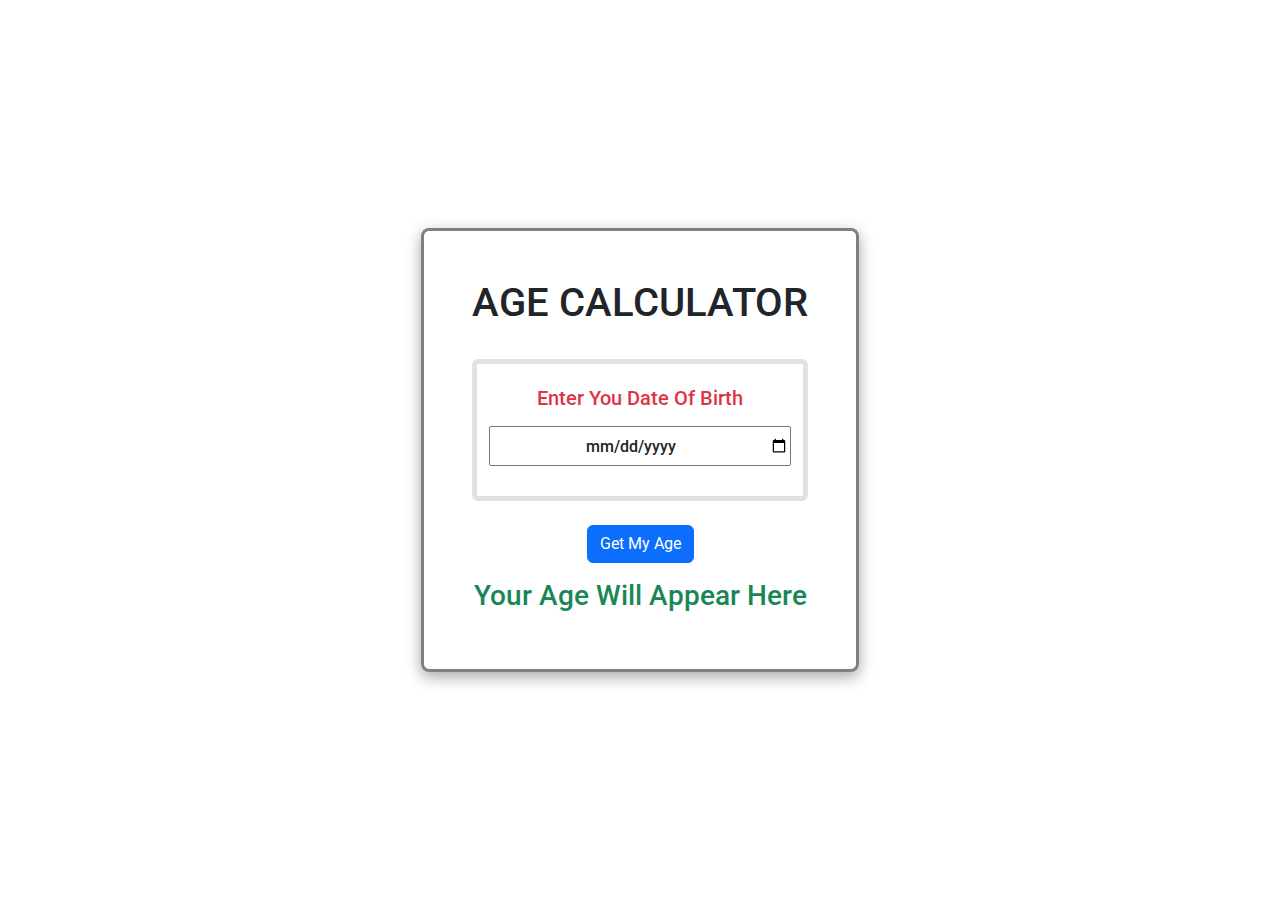
<file: 1-project1 aga calculator/index.html>
<!DOCTYPE html>
<html lang="en">
  <head>
    <meta charset="UTF-8" />
    <meta name="viewport" content="width=device-width, initial-scale=1.0" />
    <title>Age caculator</title>
    <link rel="stylesheet" href="./css/bootstrap.min.css" />
    <link rel="stylesheet" href="css/style.css" />
  </head>
  <body>
    <div id="element" class="age-form d-flex flex-column justify-content-center align-items-center vh-100">
      <div class="layer d-flex flex-column justify-content-center align-items-center p-5 rounded-3 ">
        <h1 class="text-uppercase color text-dark">Age Calculator</h1>
        <form class="form-control d-flex flex-column my-4 border-5">
          <label class="text-center h5 text-capitalize my-3 text-danger" for="dateInput">Enter you date of birth </label>
          <input class="text-center h6 mb-4 py-2" type="date" name="date" id="dateInput">
        </form>
        <button class="btn btn-primary text-capitalize mb-3" id="ageBtn">get my age</button>
        <p class="h3 text-capitalize text-success" id="writeAge">your age will appear here</p>
      </div>
    </div>

    <script src="./js/bootstrap.bundle.js"></script>
    <script src="./js/main.js"></script>
  </body>
</html>
</file>
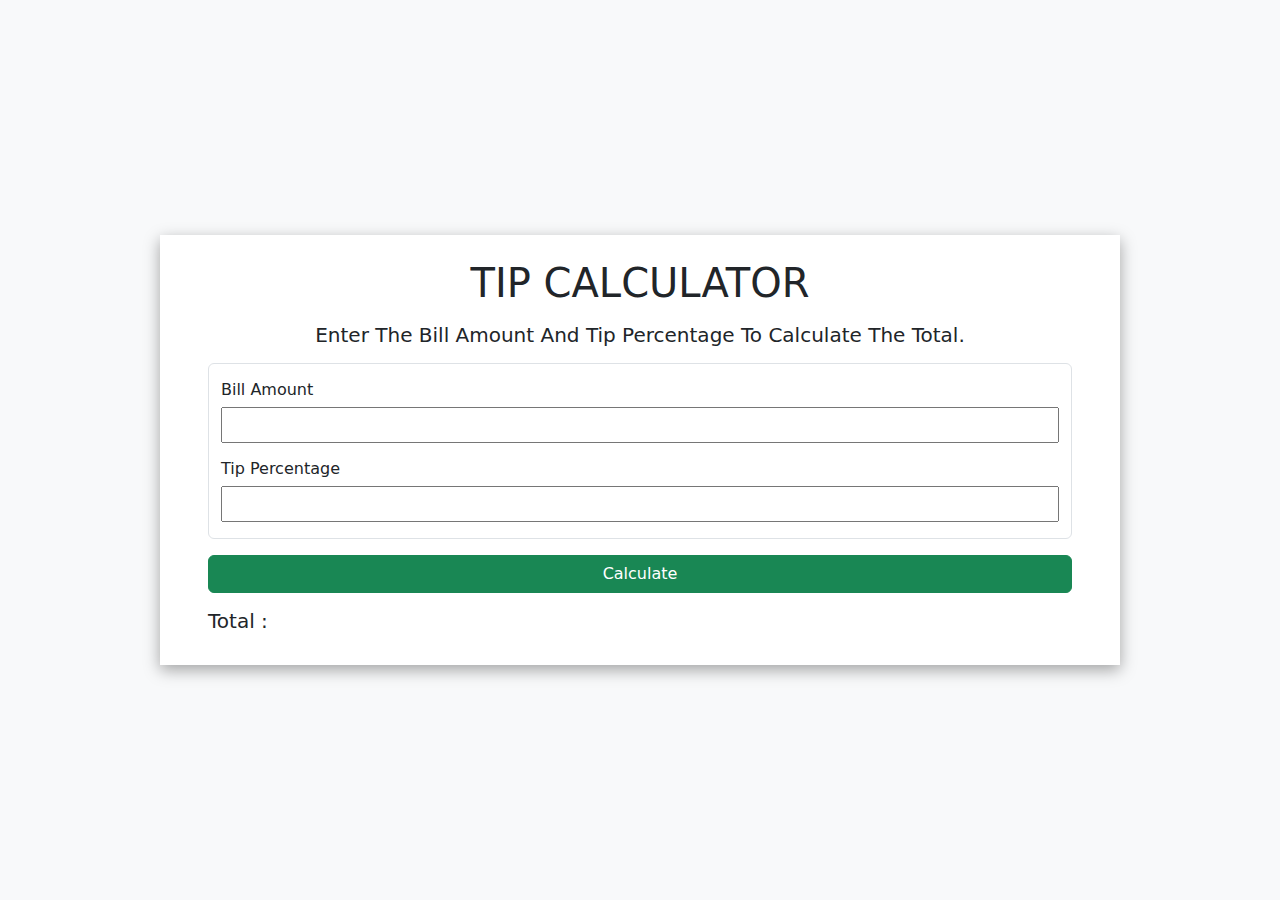
<file: 2-project2 tip calculator/index.html>
<!DOCTYPE html>
<html lang="en">
  <head>
    <meta charset="UTF-8" />
    <meta name="viewport" content="width=device-width, initial-scale=1.0" />
    <title>Tip Calculator</title>
    <link rel="stylesheet" href="./css/bootstrap.min.css" />
    <link rel="stylesheet" href="css/style.css" />
  </head>
  <body class="bg-light">

    <div class="tip d-flex flex-column vh-100 justify-content-center align-items-center ">
      <div class="layer w-50 bg-warning px-5 py-4 w-75 bg-white box-shadow ">

        <div class="caption text-center">
          <h1 class="text-uppercase ">Tip Calculator        </h1>
          <p class="text-capitalize h5 my-3">Enter the bill amount and tip percentage to calculate the total.</p>
        </div>

        <div class="tip-form mb-3">
          <form class="form-control d-flex flex-column w-100 mb-3 py-3">
            <label for="amountInput" class="form-label text-capitalize h6">bill amount</label>
            <input type="number" class="py-1 mb-3 " id="amountInput">
            <label for="tipInput" class="form-label text-capitalize h6">tip percentage</label>
            <input type="number" class="py-1 " id="tipInput">
          </form>
          <button class="btn btn-success w-100 text-capitalize" id="btnTip">calculate</button>
        </div>

        <div class="result">
          <p class="text-capitalize h5" id="billField">total : </p>
        </div>

      </div>
    </div>









    <script src="./js/bootstrap.bundle.js"></script>
    <script src="./js/main.js"></script>
  </body>
</html>
</file>
<file: 1-project1 aga calculator/css/style.css>
@import url("https://fonts.googleapis.com/css2?family=Roboto:ital,wght@0,100;0,300;0,400;0,500;0,700;0,900;1,100;1,300;1,400;1,500;1,700;1,900&display=swap");
body {
  font-family: "Roboto", sans-serif;
}

#element .layer {
  border: 3px solid grey;
  box-shadow: rgba(0, 0, 0, 0.35) 0px 5px 15px;
}/*# sourceMappingURL=style.css.map */
</file>
<file: 2-project2 tip calculator/css/style.css>
.box-shadow {
  box-shadow: rgba(0, 0, 0, 0.35) 0px 5px 15px;
}/*# sourceMappingURL=style.css.map */
</file>
